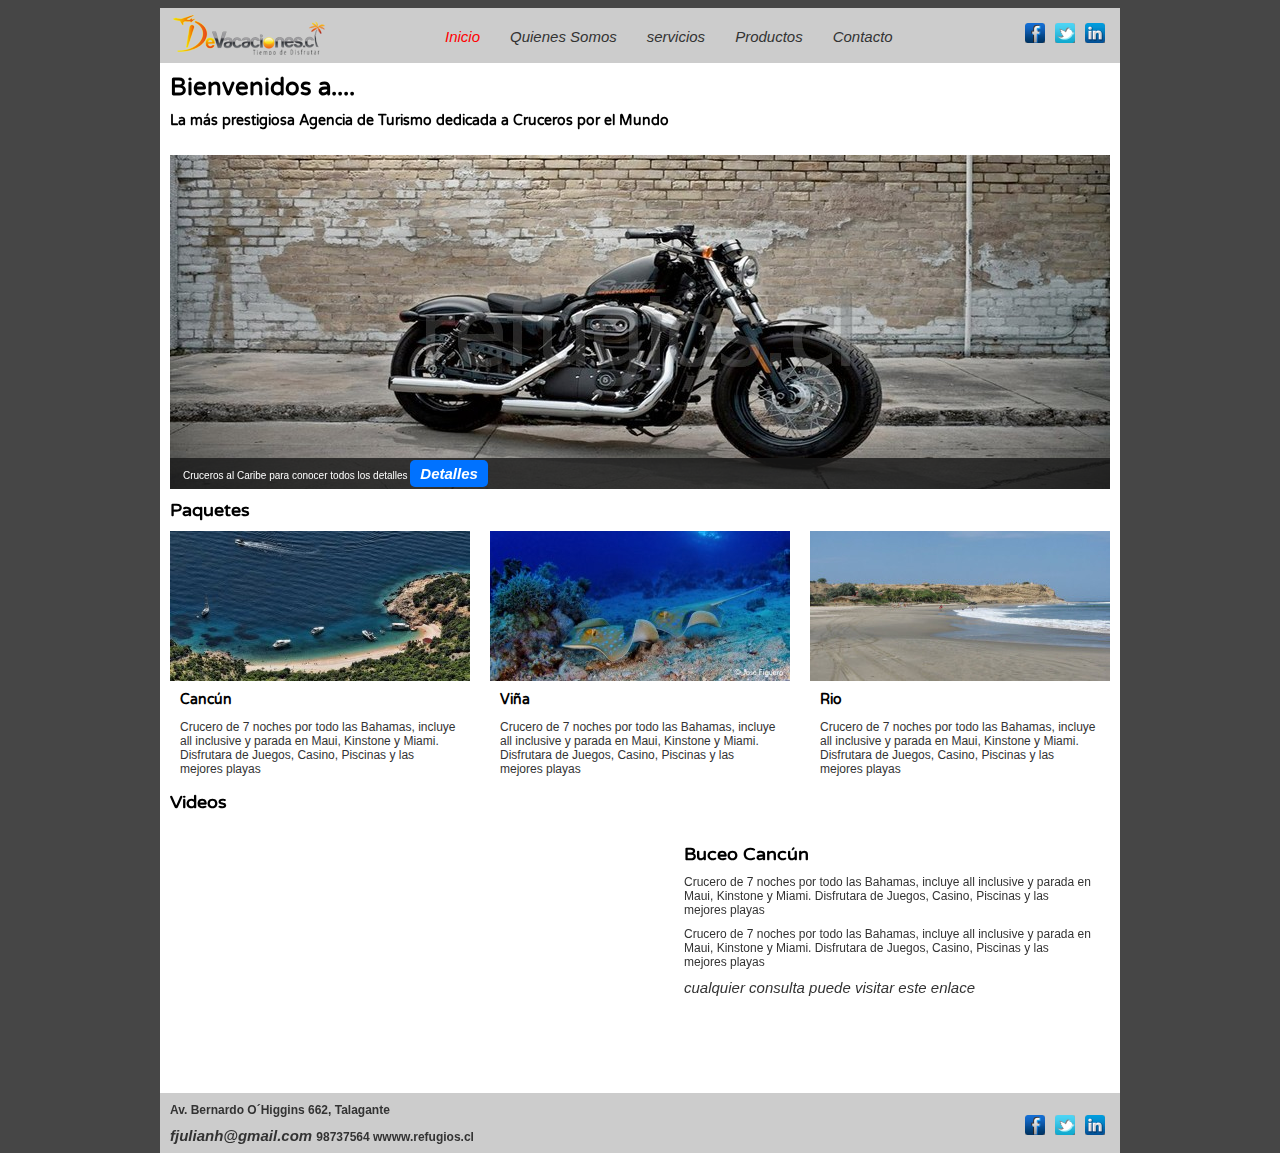
<file: eje2/index.html>
<!DOCTYPE html PUBLIC "-//W3C//DTD XHTML 1.0 Transitional//EN" "http://www.w3.org/TR/xhtml1/DTD/xhtml1-transitional.dtd">
<html xmlns="http://www.w3.org/1999/xhtml">
<head>
	<meta http-equiv="Content-Type" content="text/html; charset=utf-8" />
<title>Corretaje de Negocios | Venta de Negocios</title>
	<meta name="description" content="agencia de viaje virtual especializada en cruceros, nacionales e internacionales"/><!-- en esta etiqueta se integra una descripcion generalizada sobre el sitio web-->
	<meta name="keywords" content="Cruceros al Caribe, paquetes turisticos, viajes por el mundo, playas" /><!-- palabras claves mediante las cuales google me encuentra -->
	<link href="css/stile.css" rel="stylesheet" type="text/css" />
    
    <script type="text/javascript" src="js/jquery.js"></script>
	<script src="js/slider.js" type="text/javascript"></script>
    <script>
		$(document).ready(function() { 
    	$('#s3slider').s3Slider({
        	timeOut: 2500
    		});
		});
    </script>
    <link href='http://fonts.googleapis.com/css?family=Varela+Round' rel='stylesheet' type='text/css'>
</head>

<body>
	<div class="content">
    	<div class="envoltorio-color"> 
             <div id="head">
                <div class="logo"> </div>
                <ul class="menu">
                    <li> 
                        <a href="index.html" target="_self" class="activo" > Inicio </a> 
                    </li>
                    <li> 
                        <a href="nosotros.html" target="_self"> Quienes Somos  </a>
                    </li>
                    <li> 
                    	<a href="servicios.html" target="_self"> servicios </a>
                    </li>
                    <li> 
                    	<a href="productos.html" target="_self"> Productos </a>
                    </li>
                    <li> 
                    	<a href="contacto.html" target="_self"> Contacto </a>
                    </li>
                </ul>
                    
                <ul class="redes"> 
                   <li>
                     <a href="http://www.facebook.com"target="_blank"> 
                        <img src="img/fb.png" />
                     </a>
                   </li>
                   <li>
                     <a href="http://www.twitter.com"target="_blank"> 
                        <img src="img/tw.png" />
                     </a>  
                   </li>
                   <li>
                     <a href="http://www.linkedin.com"target="_blank"> 
                        <img src="img/in.png" />
                     </a>  
                   </li>
                   
                </ul>
            </div><!-- cierra header-->  
            <h1> Bienvenidos a.... </h1>
            <h3 class="bajada-titulo"> La más prestigiosa Agencia de Turismo dedicada a Cruceros por el Mundo </h3>
            <div id="s3slider">
                <ul id="s3sliderContent">
                    <li class="s3sliderImage">
                        <img src="img/slide1.jpg">
                        <span>Cruceros al Caribe para conocer todos los detalles <a href="http://www.refugios.cl" target="_blank" class="detalles">Detalles</a></span>
                        
                    </li>
                    <li class="s3sliderImage">
                        <img src="img/slide2.jpg">
                        <span>Isla de Pascu en 1 Semana <a href="http://www.refugios.cl" target="_blank" class="detalles">Detalles</a> </span>
                    </li>
                    <div class="clear s3sliderImage"></div>
                </ul>
            </div>
                
			
            <h2 class="bajo-banner"> Paquetes </h2>
             
             <ul class="listapaquetes">
                 <li class="paquete1 items-paquetes" >
                    <img src="img/playa1.jpg" alt="imagen playa 1" title="Cancún"/>
                    <h3> Cancún </h3>
                    <p> Crucero  de 7 noches por todo las Bahamas, incluye all inclusive y parada en Maui, Kinstone y Miami. Disfrutara de                      Juegos, Casino, Piscinas y las mejores playas </p>
                 </li>
                 <li class="paquete2 items-paquetes" >
                    <img src="img/playa2.jpg" alt="imagen playa 2" title="Viña"/>
                    <h3> Viña </h3>
                    <p> Crucero  de 7 noches por todo las Bahamas, incluye all inclusive y parada en Maui, Kinstone y Miami. Disfrutara de                      Juegos, Casino, Piscinas y las mejores playas </p> 
                 </li> 
                 <li class="paquete3 items-paquetes" > 
                    <img src="img/playa3.jpg" alt="imagen playa 3" title="Rio"/>
                    <h3> Rio </h3>
                    <p> Crucero  de 7 noches por todo las Bahamas, incluye all inclusive y parada en Maui, Kinstone y Miami. Disfrutara de                      Juegos, Casino, Piscinas y las mejores playas </p>
                 </li>
              </ul>
             
			<h2 class="bajo-paquetes"> Videos </h2>
            <ul class="videos">
                <li class="video  items-video">
					<iframe class="youtube-player" type="text/html" width="100%" height="250" src="http://www.youtube.com/embed/YLj_VNKyeDI" frameborder="0"></iframe>
                </li>
                <li class="descripcion-video"> 
                    <h2 class="name-video"> Buceo Cancún </h2>
                    <p> Crucero  de 7 noches por todo las Bahamas, incluye all inclusive y parada en Maui, Kinstone y Miami. Disfrutara de                      Juegos, Casino, Piscinas y las mejores playas </p>
                    <p> Crucero  de 7 noches por todo las Bahamas, incluye all inclusive y parada en Maui, Kinstone y Miami. Disfrutara de                      Juegos, Casino, Piscinas y las mejores playas </p>
                    <a href="http://www.refugios.cl" target="_blank">cualquier consulta puede visitar este enlace</a>
                </li>
            </ul>
            <div class="footer">
             
            	<div class="datos"> 
                	<p> Av. Bernardo O´Higgins 662, Talagante <br/> <a href="mailto:fjulianh@gmail.com"> fjulianh@gmail.com </a>  98737564  wwww.refugios.cl </p> 
                </div>
        		<ul class="redes"> 
                   <li>
                     <a href="http://www.facebook.com"target="_blank"> 
                        <img src="img/fb.png" />
                     </a>
                   </li>
                   <li>
                     <a href="http://www.twitter.com"target="_blank"> 
                        <img src="img/tw.png" />
                     </a>  
                   </li>
                   <li>
                     <a href="http://www.linkedin.com"target="_blank"> 
                        <img src="img/in.png" />
                     </a>  
                   </li>
                   
                </ul>
            </div>  
			
		</div>        
    </div>
</body>
</html>
</file>
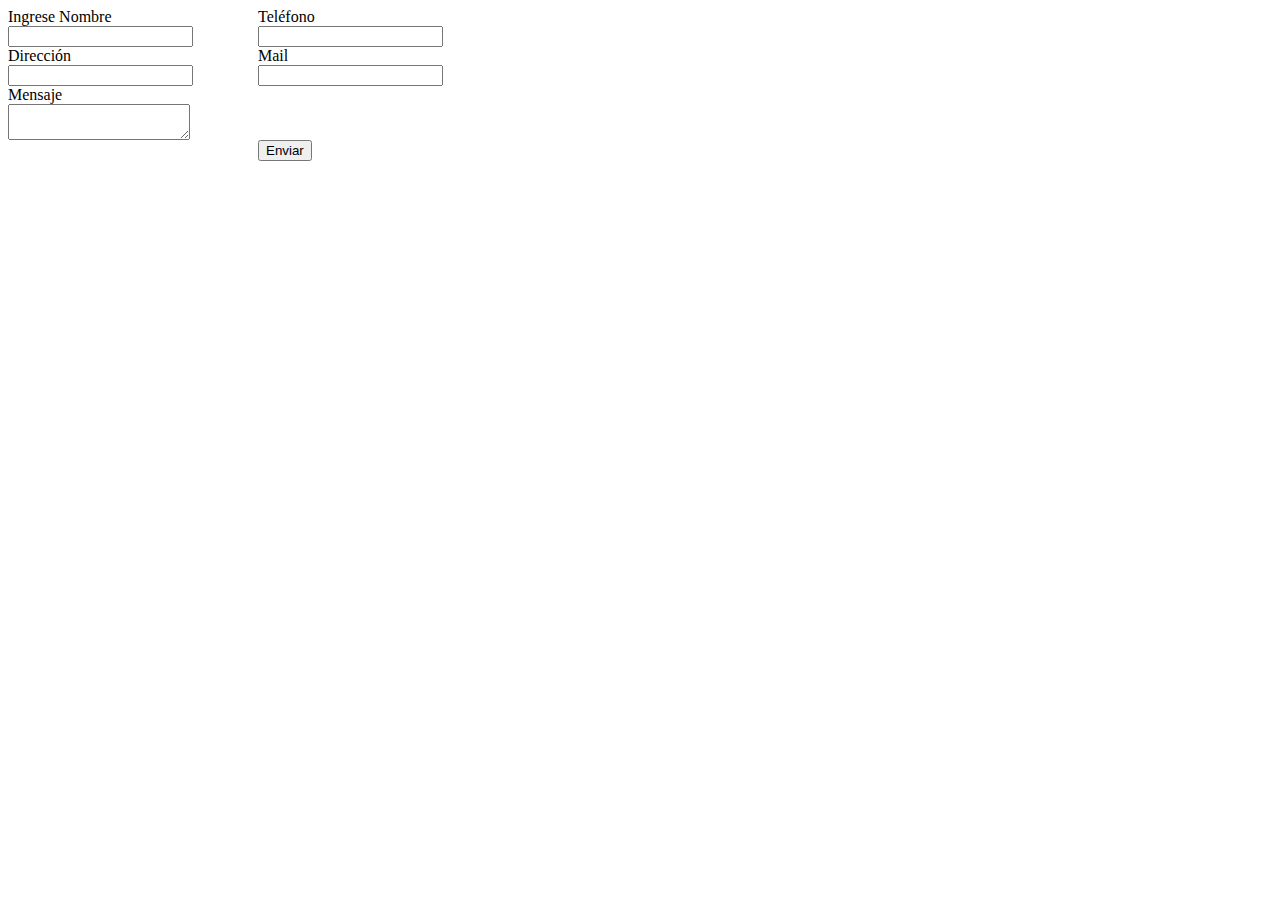
<file: eje2/ejemplo_formulario.html>
<!DOCTYPE html PUBLIC "-//W3C//DTD XHTML 1.0 Transitional//EN" "http://www.w3.org/TR/xhtml1/DTD/xhtml1-transitional.dtd">
<html xmlns="http://www.w3.org/1999/xhtml">
<head>
<meta http-equiv="Content-Type" content="text/html; charset=utf-8" />
<title>Untitled Document</title>
</head>

<body>

	<form name="mi_formulario" id="mi_formulario">
    	<table width="500" border="0" cellspacing="0" cellpadding="0">
          <tr>
            <td>
            	<label for="nombre">Ingrese Nombre</label><br />
                <input type="text"id="nombre" />
            </td>
            <td>
            	<label for="telefono">Teléfono</label><br />
                <input type="text"id="telefono" />
            </td>
          </tr>
          <tr>
            <td>
            	<label for="direccion">Dirección</label><br />
                <input type="text"id="direccion" />
            </td>
            <td>
            	<label for="mail">Mail</label><br />
                <input type="text"id="mail" />
            </td>
          </tr>
          <tr>
            <td colspan="2">
            	<label for="mensaje">Mensaje</label><br />
                <textarea></textarea>
            </td>
          </tr>
          <tr>
            <td>&nbsp;</td>
            <td>
                <input type="submit"id="enviar" value="Enviar" />
            </td>
          </tr>
        </table>

    </form>




</body>
</html>
</file>
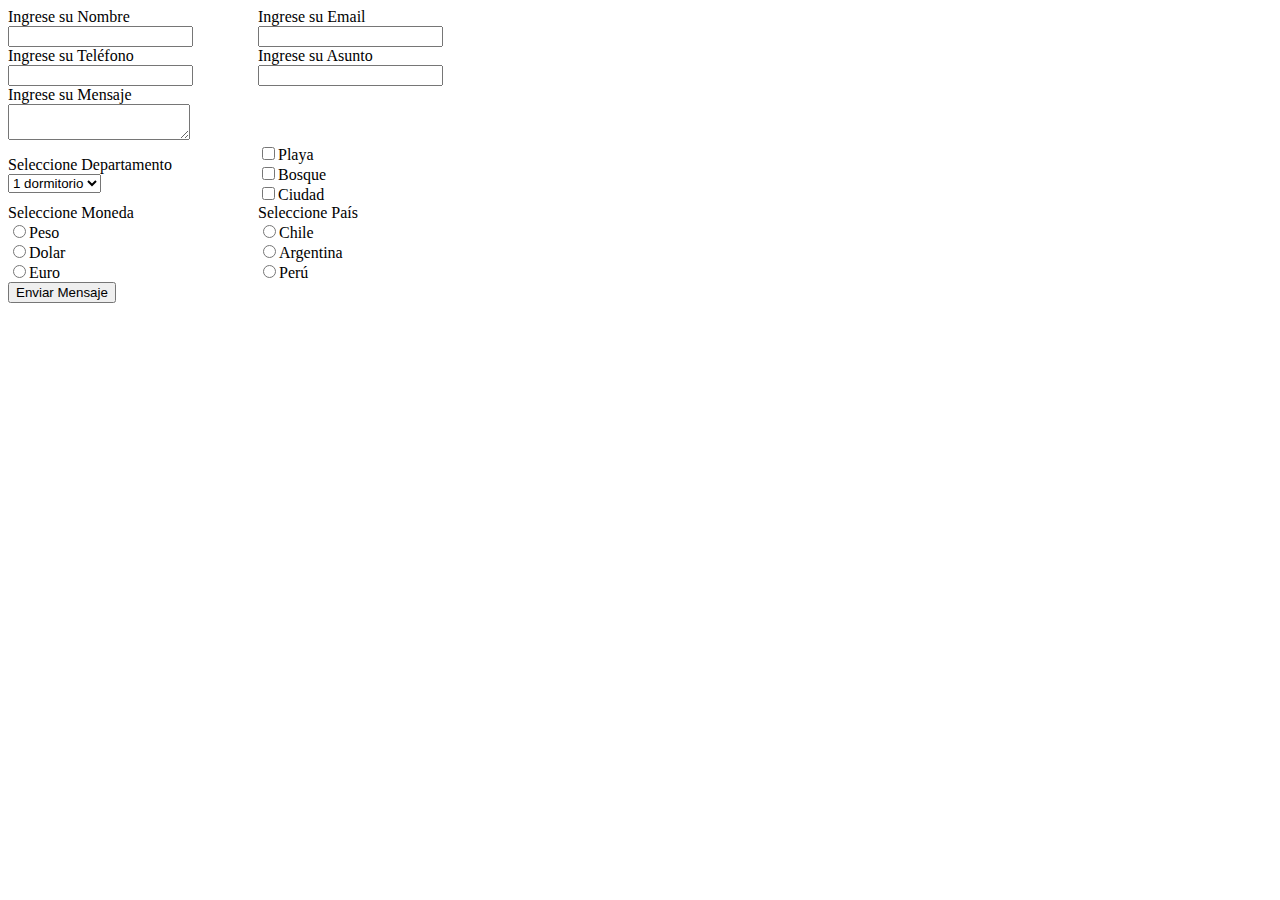
<file: eje2/ejemplo_formulario2.html>
<!doctype html>
<html>
<head>
<meta charset="utf-8">
<title>Documento sin título</title>
</head>

<body>




	<form name="mi_formulario" id="mi_formulario">
		<table width="500" border="0" cellspacing="0" cellpadding="0">
          <tr>
            <td>
            	<label for="nombre">Ingrese su Nombre</label>
                <br/>
            	<input type="text" id="nombre" />
            </td>
            <td>
            	<label for="email">Ingrese su Email</label>
                <br/>
            	<input type="text" id="email" />
            </td>
          </tr>
          <tr>
            <td>
            	<label for="telefono">Ingrese su Teléfono</label>
                <br/>
            	<input type="text" id="telefono" />
            </td>
            <td>
            	<label for="asunto">Ingrese su Asunto</label>
                <br/>
            	<input type="text" id="asunto" />
            </td>
          </tr>
          <tr>
            <td colspan="2">
            	<label for="mensaje">Ingrese su Mensaje</label>
                </br>
                <textarea></textarea>
            </td>
          </tr>
          <tr>
          	<td>
      			<label for="select">Seleccione Departamento</label>
                <br/>
            	<select id="select">
                	<option>1 dormitorio</option>
                    <option>2 dormitorio</option>
                    <option>3 dormitorio</option>
                    <option>4 dormitorio</option>
                </select>
            </td>
            <td>
            	<input type="checkbox" name="opcion-a" id="opcion-a">Playa
                <br/>
                <input type="checkbox" name="opcion-b" id="opcion-b">Bosque
                <br/>
                <input type="checkbox" name="opcion-c" id="opcion-c">Ciudad
            </td>
          </tr>
          <tr>
          	<td>
            <label>Seleccione Moneda</label>
            <br/>
            <input type="radio" name="moneda" value="peso">Peso
            <br/>
            <input type="radio" name="moneda" value="dolar">Dolar
            <br/>
            <input type="radio" name="moneda" value="euro">Euro
            </td>
            <td>
            <label>Seleccione País</label>
            <br/>
            <input type="radio" name="pais" value="chile">Chile
            <br/>
            <input type="radio" name="pais" value="argentina">Argentina
            <br/>
            <input type="radio" name="pais" value="peru">Perú
            </td>
          </tr>
          <tr>
            <td><input type="submit" id="enviar" value="Enviar Mensaje"></td>
            <td></td>
          </tr>
        </table>

	</form>
















</body>
</html>
</file>
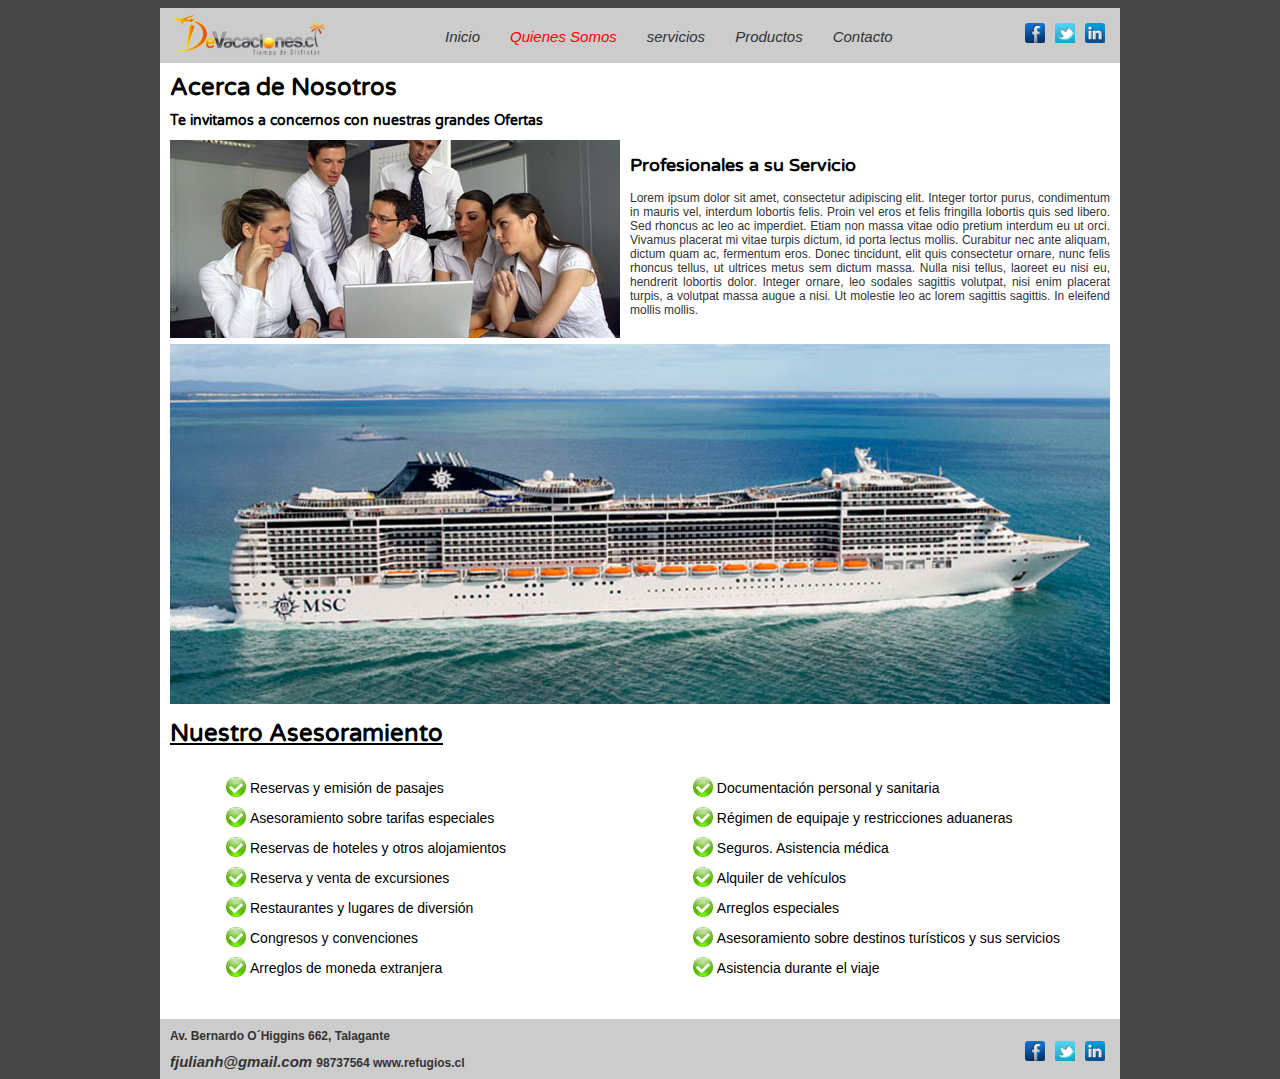
<file: eje2/nosotros.html>
<!DOCTYPE html PUBLIC "-//W3C//DTD XHTML 1.0 Transitional//EN" "http://www.w3.org/TR/xhtml1/DTD/xhtml1-transitional.dtd">
<html xmlns="http://www.w3.org/1999/xhtml">
<head>
	<meta http-equiv="Content-Type" content="text/html; charset=utf-8" />
<title>Corretaje de Negocios | Venta de Negocios</title>
	<meta name="description" content="agencia de viaje virtual especializada en cruceros, nacionales e internacionales"/><!-- en esta etiqueta se integra una descripcion generalizada sobre el sitio web-->
	<meta name="keywords" content="Cruceros al Caribe, paquetes turisticos, viajes por el mundo, playas" /><!-- palabras claves mediante las cuales google me encuentra -->
	<link href="css/stile.css" rel="stylesheet" type="text/css" />
    <link href='http://fonts.googleapis.com/css?family=Varela+Round' rel='stylesheet' type='text/css'>
</head>

<body>
	<div class="content">
    	<div class="envoltorio-color"> 
             <div id="head">
                <a href="index.html">
                <div class="logo"> </div>
                </a>
                <ul class="menu">
                    <li> 
                        <a href="index.html" target="_self" > Inicio </a> 
                    </li>
                    <li> 
                        <a href="nosotros.html" target="_self" class="activo"> Quienes Somos  </a>
                    </li>
                    <li> 
                    	<a href="servicios.html" target="_self"> servicios </a>
                    </li>
                    <li> 
                    	<a href="productos.html" target="_self"> Productos </a>
                    </li>
                    <li> 
                    	<a href="contacto.html" target="_self"> Contacto </a>
                    </li>
                </ul>
                    
                <ul class="redes"> 
                   <li>
                     <a href="http://www.facebook.com"target="_blank"> 
                        <img src="img/fb.png" />
                     </a>
                   </li>
                   <li>
                     <a href="http://www.twitter.com"target="_blank"> 
                        <img src="img/tw.png" />
                     </a>  
                   </li>
                   <li>
                     <a href="http://www.linkedin.com"target="_blank"> 
                        <img src="img/in.png" />
                     </a>  
                   </li>
                   
                </ul>
            </div><!-- cierra header--> 
            <!-- Comienzo de Contenido--> 
            <h1> Acerca de Nosotros </h1>
            <h3 class="bajada-titulo"> Te invitamos a concernos con nuestras grandes Ofertas </h3>
            <img src="img/nosotros.jpg" class="img-nosotros" />
            <div class="descripcion-nos">
            	<h2>Profesionales a su Servicio</h2>
                <p>Lorem ipsum dolor sit amet, consectetur adipiscing elit. Integer tortor purus, condimentum in mauris vel, interdum lobortis felis. Proin vel eros et felis fringilla lobortis quis sed libero. Sed rhoncus ac leo ac imperdiet. Etiam non massa vitae odio pretium interdum eu ut orci. Vivamus placerat mi vitae turpis dictum, id porta lectus mollis. Curabitur nec ante aliquam, dictum quam ac, fermentum eros. Donec tincidunt, elit quis consectetur ornare, nunc felis rhoncus tellus, ut ultrices metus sem dictum massa. Nulla nisi tellus, laoreet eu nisi eu, hendrerit lobortis dolor. Integer ornare, leo sodales sagittis volutpat, nisi enim placerat turpis, a volutpat massa augue a nisi. Ut molestie leo ac lorem sagittis sagittis. In eleifend mollis mollis.</p>
            </div>
            <img src="img/cruceservi.jpg" class="img-cruceservi" />
            <div class="Lista-servicios">
            <h1> Nuestro Asesoramiento </h1>
            	<ul class="lista-izquierda">
                	<li>Reservas y emisión de pasajes</li>
                    <li>Asesoramiento sobre tarifas especiales</li>
                    <li>Reservas de hoteles y otros alojamientos</li>
                    <li>Reserva y venta de excursiones</li>
                    <li>Restaurantes y lugares de diversión</li>
                    <li>Congresos y convenciones</li>
                    <li>Arreglos de moneda extranjera</li>
				</ul>
                <ul class="lista-derecha">
                	<li>Documentación personal y sanitaria</li>
                    <li>Régimen de equipaje y restricciones aduaneras</li>
                    <li>Seguros. Asistencia médica</li>
                    <li>Alquiler de vehículos</li>
                    <li>Arreglos especiales</li>
                    <li>Asesoramiento sobre destinos turísticos y sus servicios</li>
                    <li>Asistencia durante el viaje</li>
                </ul>
              
            </div>
            
            
           
            
            
            
            
            
            
            
            
            
            
            
            
            
            
            
            
              
            <div class="footer">
             
            	<div class="datos"> 
                	<p> Av. Bernardo O´Higgins 662, Talagante <br/> <a href="mailto:fjulianh@gmail.com"> fjulianh@gmail.com </a>  98737564                                       www.refugios.cl 
                    </p> 
                </div>
        		<ul class="redes"> 
                   <li>
                     <a href="http://www.facebook.com"target="_blank"> 
                        <img src="img/fb.png" />
                     </a>
                   </li>
                   <li>
                     <a href="http://www.twitter.com"target="_blank"> 
                        <img src="img/tw.png" />
                     </a>  
                   </li>
                   <li>
                     <a href="http://www.linkedin.com"target="_blank"> 
                        <img src="img/in.png" />
                     </a>  
                   </li>
                   
                </ul>
            </div>  
			
		</div>        
    </div>
</body>
</html>
</file>
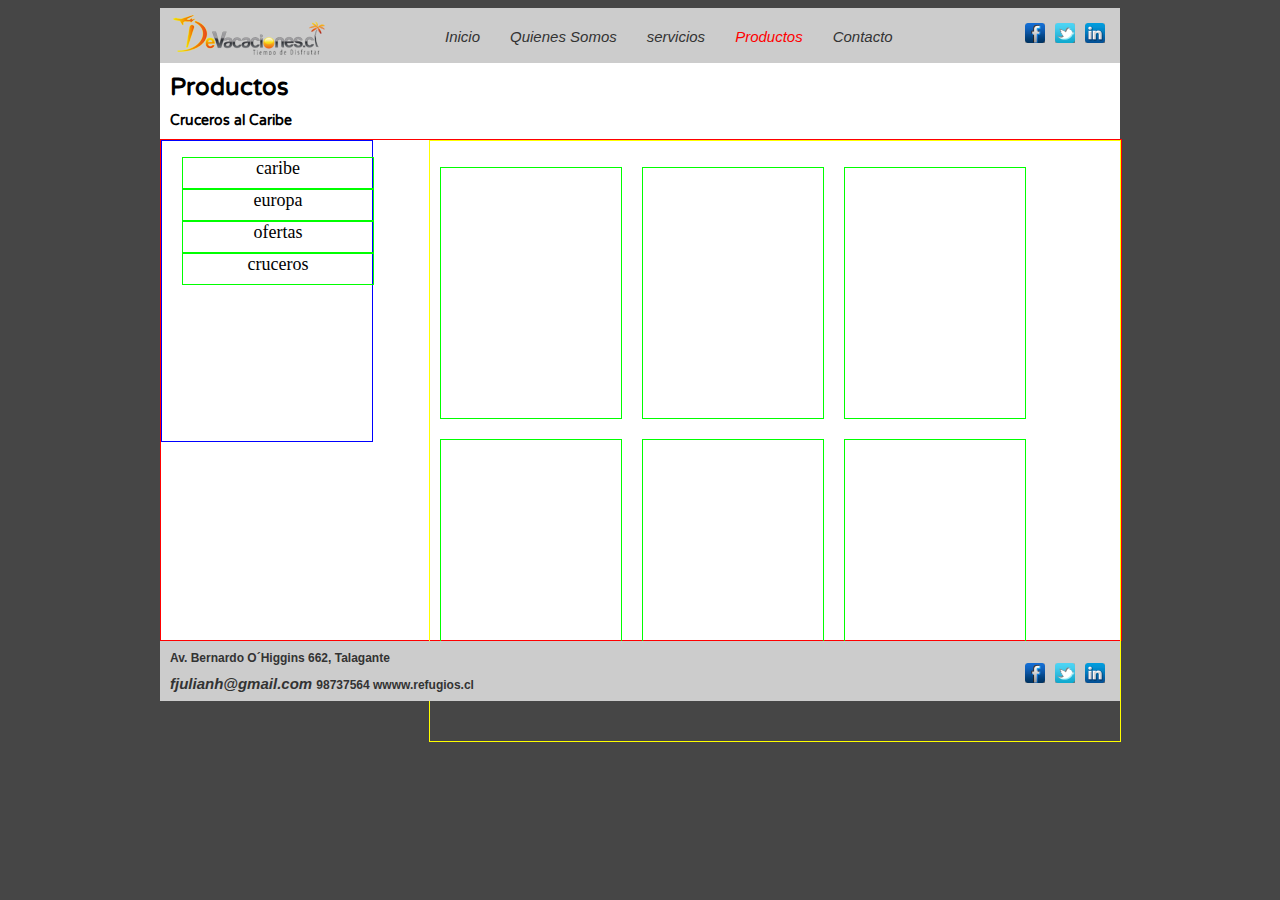
<file: eje2/productos.html>
<!DOCTYPE html PUBLIC "-//W3C//DTD XHTML 1.0 Transitional//EN" "http://www.w3.org/TR/xhtml1/DTD/xhtml1-transitional.dtd">
<html xmlns="http://www.w3.org/1999/xhtml">
<head>
	<meta http-equiv="Content-Type" content="text/html; charset=utf-8" />
<title>Corretaje de Negocios | Venta de Negocios</title>
	<meta name="description" content="agencia de viaje virtual especializada en cruceros, nacionales e internacionales"/><!-- en esta etiqueta se integra una descripcion generalizada sobre el sitio web-->
	<meta name="keywords" content="Cruceros al Caribe, paquetes turisticos, viajes por el mundo, playas" /><!-- palabras claves mediante las cuales google me encuentra -->
	<link href="css/stile.css" rel="stylesheet" type="text/css" />
    <link href='http://fonts.googleapis.com/css?family=Varela+Round' rel='stylesheet' type='text/css'>
</head>

<body>
	<div class="content">
    	<div class="envoltorio-color"> 
             <div id="head">
             	<a href="index.html">
                	<div class="logo"> </div>
                </a>
                <ul class="menu">
                    <li> 
                        <a href="index.html" target="_self" > Inicio </a> 
                    </li>
                    <li> 
                        <a href="nosotros.html" target="_self" > Quienes Somos  </a>
                    </li>
                    <li> 
                    	<a href="servicios.html" target="_self" > servicios </a>
                    </li>
                    <li> 
                    	<a href="productos.html" target="_self" class="activo"> Productos </a>
                    </li>
                    <li> 
                    	<a href="contacto.html" target="_self"> Contacto </a>
                    </li>
                </ul>
                    
                <ul class="redes"> 
                   <li>
                     <a href="http://www.facebook.com"target="_blank"> 
                        <img src="img/fb.png" />
                     </a>
                   </li>
                   <li>
                     <a href="http://www.twitter.com"target="_blank"> 
                        <img src="img/tw.png" />
                     </a>  
                   </li>
                   <li>
                     <a href="http://www.linkedin.com"target="_blank"> 
                        <img src="img/in.png" />
                     </a>  
                   </li>
                   
                </ul>
            </div><!-- cierra header--> 
            <!-- Comienza Contenido--> 
            <h1> Productos </h1>
            <h3 class="bajada-titulo"> Cruceros al Caribe </h3>
            
             <div class="contenedor-principal"> 
             	<div class="menu-lateral"> 
                	<ul class="productos">
                        <li>caribe</li>
                        <li>europa</li>
                        <li>ofertas</li>
                        <li>cruceros</li>
                    </ul> 
                </div>
                <div class="contenido-negocio">
                	<ul class="promociones">
                        <li>   </li>
                        <li>   </li>  
                        <li>   </li>
                        <li>   </li>
                        <li>   </li>
                        <li>   </li>
            	</div>
            
            
             
             
             
             </div> <!-- Cierre contenedor Principal -->
             	
            	
            
            
            
            
            
            
            
            
            
            
            
            
             
            <div class="footer">
             
            	<div class="datos"> 
                	<p> Av. Bernardo O´Higgins 662, Talagante <br/> <a href="mailto:fjulianh@gmail.com"> fjulianh@gmail.com </a>  98737564  wwww.refugios.cl </p> 
                </div>
        		<ul class="redes"> 
                   <li>
                     <a href="http://www.facebook.com"target="_blank"> 
                        <img src="img/fb.png" />
                     </a>
                   </li>
                   <li>
                     <a href="http://www.twitter.com"target="_blank"> 
                        <img src="img/tw.png" />
                     </a>  
                   </li>
                   <li>
                     <a href="http://www.linkedin.com"target="_blank"> 
                        <img src="img/in.png" />
                     </a>  
                   </li>
                   
                </ul>
            </div>  
			
		</div>        
    </div>
</body>
</html>
</file>
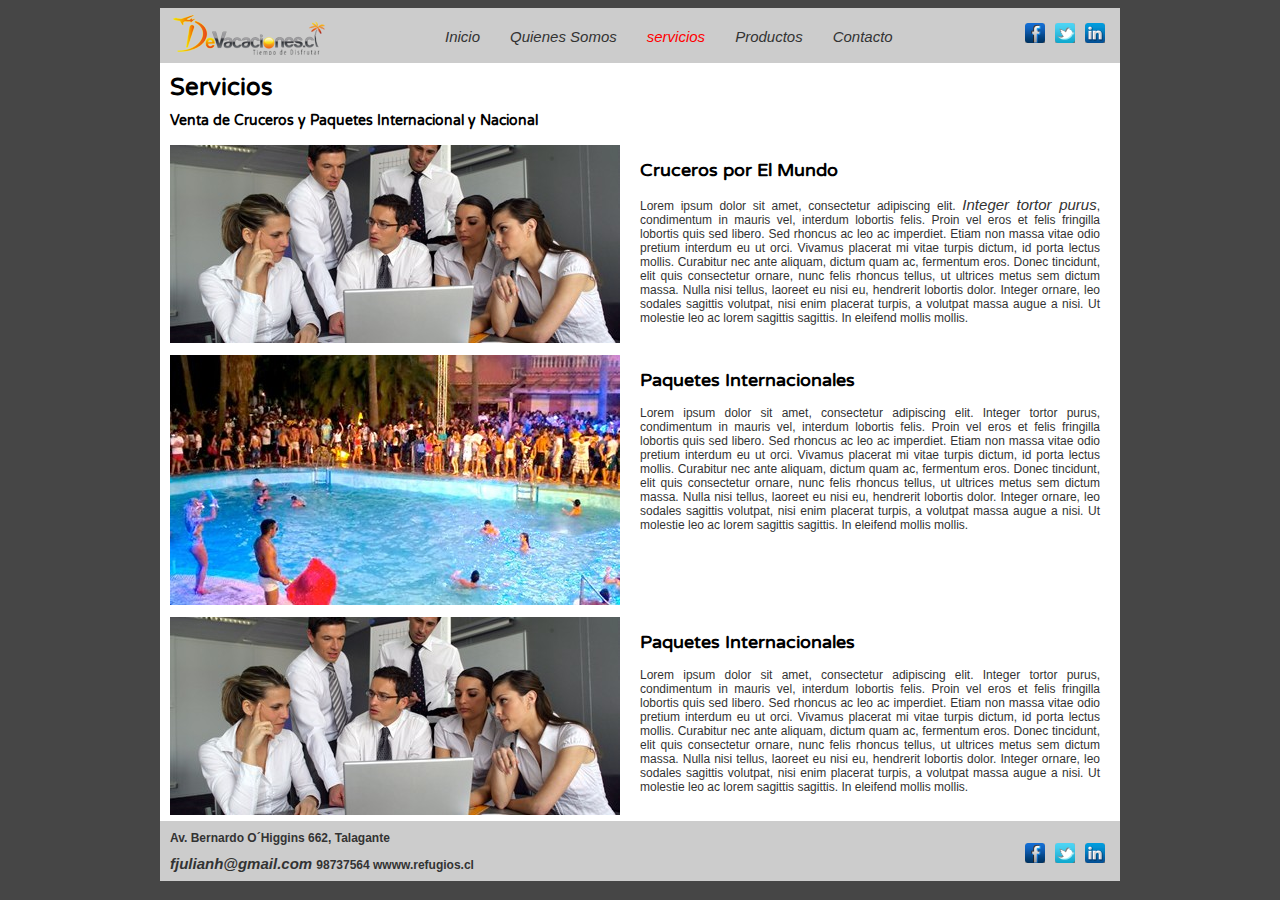
<file: eje2/servicios.html>
<!DOCTYPE html PUBLIC "-//W3C//DTD XHTML 1.0 Transitional//EN" "http://www.w3.org/TR/xhtml1/DTD/xhtml1-transitional.dtd">
<html xmlns="http://www.w3.org/1999/xhtml">
<head>
	<meta http-equiv="Content-Type" content="text/html; charset=utf-8" />
<title>Corretaje de Negocios | Venta de Negocios</title>
	<meta name="description" content="agencia de viaje virtual especializada en cruceros, nacionales e internacionales"/><!-- en esta etiqueta se integra una descripcion generalizada sobre el sitio web-->
	<meta name="keywords" content="Cruceros al Caribe, paquetes turisticos, viajes por el mundo, playas" /><!-- palabras claves mediante las cuales google me encuentra -->
	<link href="css/stile.css" rel="stylesheet" type="text/css" />
    <link href='http://fonts.googleapis.com/css?family=Varela+Round' rel='stylesheet' type='text/css'>
</head>

<body>
	<div class="content">
    	<div class="envoltorio-color"> 
             <div id="head">
             	<a href="index.html">
                	<div class="logo"> </div>
                </a>
                <ul class="menu">
                    <li> 
                        <a href="index.html" target="_self" > Inicio </a> 
                    </li>
                    <li> 
                        <a href="nosotros.html" target="_self" > Quienes Somos  </a>
                    </li>
                    <li> 
                    	<a href="servicios.html" target="_self" class="activo"> servicios </a>
                    </li>
                    <li> 
                    	<a href="productos.html" target="_self"> Productos </a>
                    </li>
                    <li> 
                    	<a href="contacto.html" target="_self"> Contacto </a>
                    </li>
                </ul>
                    
                <ul class="redes"> 
                   <li>
                     <a href="http://www.facebook.com"target="_blank"> 
                        <img src="img/fb.png" />
                     </a>
                   </li>
                   <li>
                     <a href="http://www.twitter.com"target="_blank"> 
                        <img src="img/tw.png" />
                     </a>  
                   </li>
                   <li>
                     <a href="http://www.linkedin.com"target="_blank"> 
                        <img src="img/in.png" />
                     </a>  
                   </li>
                   
                </ul>
            </div><!-- cierra header--> 
            <!-- Comienza Contenido--> 
            <h1> Servicios </h1>
            <h3 class="bajada-titulo"> Venta de Cruceros y Paquetes Internacional y Nacional </h3>
            
            <div class="contenido-servicios"> 
            	<img src="img/nosotros.jpg" class="img-nosotros" />
            	<div class="servicios">
            		<h2>Cruceros por  El Mundo</h2>
                	<p>Lorem ipsum dolor sit amet, consectetur adipiscing elit. <a href="http://www.lan.com/es_cl/sitio_personas/index.html" target="_blank" >Integer tortor purus</a>, condimentum in mauris vel, interdum lobortis felis. Proin vel eros et felis fringilla lobortis quis sed libero. Sed rhoncus ac leo ac imperdiet. Etiam non massa vitae odio pretium interdum eu ut orci. Vivamus placerat mi vitae turpis dictum, id porta lectus mollis. Curabitur nec ante aliquam, dictum quam ac, fermentum eros. Donec tincidunt, elit quis consectetur ornare, nunc felis rhoncus tellus, ut ultrices metus sem dictum massa. Nulla nisi tellus, laoreet eu nisi eu, hendrerit lobortis dolor. Integer ornare, leo sodales sagittis volutpat, nisi enim placerat turpis, a volutpat massa augue a nisi. Ut molestie leo ac lorem sagittis sagittis. In eleifend mollis mollis.</p>
            	</div>
            </div>
          <div class="contenido-servicios">
            	<img src="img/piscina.jpg" class="img-nosotros" />
            	<div class="servicios">
            		<h2>Paquetes Internacionales</h2>
                	<p>Lorem ipsum dolor sit amet, consectetur adipiscing elit. Integer tortor purus, condimentum in mauris vel, interdum lobortis felis. Proin vel eros et felis fringilla lobortis quis sed libero. Sed rhoncus ac leo ac imperdiet. Etiam non massa vitae odio pretium interdum eu ut orci. Vivamus placerat mi vitae turpis dictum, id porta lectus mollis. Curabitur nec ante aliquam, dictum quam ac, fermentum eros. Donec tincidunt, elit quis consectetur ornare, nunc felis rhoncus tellus, ut ultrices metus sem dictum massa. Nulla nisi tellus, laoreet eu nisi eu, hendrerit lobortis dolor. Integer ornare, leo sodales sagittis volutpat, nisi enim placerat turpis, a volutpat massa augue a nisi. Ut molestie leo ac lorem sagittis sagittis. In eleifend mollis mollis.</p>
            	</div>
          </div>
            <div class="contenido-servicios">
            	<img src="img/nosotros.jpg" class="img-nosotros" />
            	<div class="servicios">
            		<h2>Paquetes Internacionales</h2>
                	<p>Lorem ipsum dolor sit amet, consectetur adipiscing elit. Integer tortor purus, condimentum in mauris vel, interdum lobortis felis. Proin vel eros et felis fringilla lobortis quis sed libero. Sed rhoncus ac leo ac imperdiet. Etiam non massa vitae odio pretium interdum eu ut orci. Vivamus placerat mi vitae turpis dictum, id porta lectus mollis. Curabitur nec ante aliquam, dictum quam ac, fermentum eros. Donec tincidunt, elit quis consectetur ornare, nunc felis rhoncus tellus, ut ultrices metus sem dictum massa. Nulla nisi tellus, laoreet eu nisi eu, hendrerit lobortis dolor. Integer ornare, leo sodales sagittis volutpat, nisi enim placerat turpis, a volutpat massa augue a nisi. Ut molestie leo ac lorem sagittis sagittis. In eleifend mollis mollis.</p>
            	</div>
            </div>
            
            
            
            
            
            
            
            
            
            
            
            
            
             
            <div class="footer">
             
            	<div class="datos"> 
                	<p> Av. Bernardo O´Higgins 662, Talagante <br/> <a href="mailto:fjulianh@gmail.com"> fjulianh@gmail.com </a>  98737564  wwww.refugios.cl </p> 
                </div>
        		<ul class="redes"> 
                   <li>
                     <a href="http://www.facebook.com"target="_blank"> 
                        <img src="img/fb.png" />
                     </a>
                   </li>
                   <li>
                     <a href="http://www.twitter.com"target="_blank"> 
                        <img src="img/tw.png" />
                     </a>  
                   </li>
                   <li>
                     <a href="http://www.linkedin.com"target="_blank"> 
                        <img src="img/in.png" />
                     </a>  
                   </li>
                   
                </ul>
            </div>  
			
		</div>        
    </div>
</body>
</html>
</file>
<file: eje2/css/stile.css>
h1{
	font-size:24px;
	color:#000;
	font-family: 'Varela Round', sans-serif;
	margin:10px;
}
h2{
	font-size:18px;
	color:#000;
	font-family: 'Varela Round', sans-serif;
}
.bajo-banner{
	margin:10px;
}
h3{
	font-size:14px;
	color:#000;
	font-family: 'Varela Round', sans-serif;
	margin:10px;
}
/*.bajada-titulo{
	margin:0px 0px 10px 10px;
}*/
p{
	font-size:12px;
	color:#333;
	font-family:Arial, Helvetica, sans-serif;

}
a{
	font-size:15px;
	color:#009;
	font-family:Arial, Helvetica, sans-serif;
	font-style:italic;
}
body{
	background-color:#464646;
}
		
.content{
	width:960px;
	height:auto;
	margin:0 auto;
	background-color:#FFF;
}
/* Estilo para el SLIDER */
#s3slider {
    width: 950px; /* important to be same as image width */
    height: 350px; /* important to be same as image height */
    position: relative; /* important */
    overflow: hidden; /* important */
}
 
#s3sliderContent {
    width: 940px; /* important to be same as image width or wider */
    position: absolute; /* important */
    top: 0; /* important */
    margin-left: 0; /* important */
	padding-left:0px;
	margin-left:10px;
}
 
.s3sliderImage {
    float: left; /* important */
    position: relative; /* important */
    display: none; /* important */
	height:334px;
}
 
.s3sliderImage span {
    position: absolute; /* important */
    left: 0;
    font: 10px/15px Arial, Helvetica, sans-serif;
    padding: 10px 13px;
    width: 940px;
    background: rgba(25,25,25,0.8);
    /*filter: alpha(opacity=70); 
    -moz-opacity: 0.7; 
    -khtml-opacity: 0.7; 
    opacity: 0.7; 
	( Filtro de Opacidad) */
    color: #fff;
    display: none; /* important */
    /*top: 0; (coloca el franja de detalle del slide , titulo arriba)*/
	bottom:0;
	 /*
        if you put top: 0;  -> the box with text will be shown 
                                at the top of the image
        if you put bottom: 0;  -> the box with text will be shown 
                                at the bottom of the image
    */
}
 
.clear {
    clear: both;
}
/* Estilo SLIDER*/
.detalles{
	background-color:#0072ff;
	padding:5px 10px 5px 10px;
	color:#fff;
	font-weight:bold;
	-webkit-border-radius: 5px 5px 5px 5px;
	border-radius: 5px 5px 5px 5px;
	
}
#head{
	width:100%;
	height:55px;
	background-color:#CCC;
}
.logo{
	width:160px;
	height:40px;
	margin-top:7px;
	margin-left: 10px;
	float:left;
	display:inline-block;
	background-image:url(../img/logodeva1.png);
	background-repeat:no-repeat;
	
}
.redes{
    width:auto;
	height:30px;
	float:right;
	margin-top:7px;
	display:inline-block;
	margin:10px 10px 5px 0px;
	padding:0px;
	list-style:none;
	
}
.redes li{
	float:left;
	margin:5px;
	
}

.menu{
	list-style:none;
	text-decoration:none;
	margin:15px 10px 10px 100px;
	
}
/*.menu li a{text-decoration:none;
}*/
.menu li{
	float:left;
	/*border:1px #F00 solid; sacamos bordes a botones menu*/
	padding: 5px 15px 5px 15px;
}
.activo{
	color:#F00;
}
a {
	color:#333;
	text-decoration:none;
}
a:hover{ /* hover afecta al pasar por encima el cursor */
	text-decoration:underline;
	color:#F30;
/*  instalamos AHORA generador css3 ,  http://css3generator.com/   que sirve transicion cualquier cosa, color tamaño pocision, etc */
	-webkit-transition: all 300ms ease-in-out;
-moz-transition: all 300ms ease-in-out;
-ms-transition: all 300ms ease-in-out;
-o-transition: all 300ms ease-in-out;
transition: all 300ms ease-in-out;
}
.menu {
	/*border:2px #FFFF00 solid;*/
	float:left;
	padding:0px;
}
.listapaquetes{
	/*border:1px #FF0000 solid; ( borramos borde rojo  de la lista de paquetes)*/
	margin:0px;
	padding:0px;
	list-style: none;
}
.items-paquetes{
	width:300px;
	height:250px;
	float:left;
	/*border:1px #00CC00 solid; ( se borra borde verde)*/ 
}
.paquete1{
	margin:0px 20px 10px 10px;
}
.paquete2{
	margin:0px 0px 10px 0px;
}
.paquete3{
	margin:0px 0px 10px 20px;
}
h5{
	margin:0px 0px 5px 0px;
}
.bajo-paquetes{
	margin:10px
}
.videos{
	/*border:1px #FF0000 solid; sacamos color de videos)*/
	margin:0px;
	padding:10px;
	list-style: none;
	float:left;
}
.items-video{
	width:499px;
	height:250px;
	float:left;
	/*border:1px #00CC00 solid;(sacampos borde a todo el envoltorio video)*/
	list-style: none;
}
.descripcion-video{
	width:430px;
	height:250px;
	float:left;
	/*border:1px #00CC00 solid;*/
	list-style:none;
	margin:0px 0px 0px 5px;
}
.name-video{
	margin:10px;
}

.items-paquetes p {
	padding:0px 10px 10px 10px;
}
.envoltorio-color{
	background-color:#FFF;
	float:left;
}
.descripcion-video p{
	margin:10px;
}
.descripcion-video a{
	margin:10px;
}
.footer{
	width:960px;
	height:60px;
	/*border:1px #F00 solid;*/
	background-color:#CCC;
	
	float:left;
}
.datos{
	width:450px;
	height:56px;
	/*border:1px #090 solid;*/
	float:left;
	margin:0px 0px 0px 10px;
	font-weight:bold;
}
.datos p{
	line-height:25px;
	margin-top:5px;
}
.footer .redes{
	margin-top:17px;
}

.img-nosotros{
	margin:1px 0px 1px 10px;
	float:left;
}
.descripcion-nos{
	margin-left:10px;
	float:left;
	width:480px;
}
.descripcion-nos p{
	text-align:justify
}
.img-cruceservi{
	margin:5px 10px 5px 10px;
}
.Lista-servicios{
	width:auto;
	height:300px;
	/*border:1px #F00 solid;*/
}
.lista-izquierda{
	float:left;
	margin:15px 0px 0px 60px;
}
.lista-derecha{
	float:right;
	margin:15px 60px 0px 0px;
}
.lista-derecha, .lista-izquierda{
	list-style:none;
    padding:0px;
}
.lista-derecha li, .lista-izquierda li{
	font-family:"Arial Black", Gadget, sans-serif;
	font-size:14px;
	line-height:30px;
	background-image:url(../img/check-icon.png);
	background-repeat:no-repeat;
	background-size:20px;
	padding:0px 0px 0px 30px;
	background-position:6px 4px;
}
.Lista-servicios h1{
	text-decoration:underline;
}
.contenido-servicios{
	float:left;
	margin:5px 0px 5px 0px;
}
.servicios{
	float:left;
	margin-left:20px;
    width:460px;
}
.servicios p{
	text-align:justify;
}
.formulario{
	width:500px;
	height:auto;
	float:left;
	border:#999 1px solid;
	margin:0px 15px 10px 15px;
	padding:5px;	
}
.contactos{
    width:350px;
	height:auto;
	float:left;
	border:#999 1px solid;	
}
.contactos ul{
	list-style:none;
}
.contactos ul li{
	font-family:Arial, Helvetica, sans-serif;
	font-size:14px;
	color:#003;
	margin:5px 0px 5px 5px;
}
.iconos{
	float:left;
	margin:0px 10px 5px 0px;
}
.contenedor-principal{
	width:100%;
	height:500px;
	float:left;
	border:1px #F00 solid;
	}
.menu-lateral{
	width:210px;
	height:300px;
	float:left;
	border:1px #00F solid;
}
.contenido-negocio{
	width:690px;
	height:600px;
	float:right;
	border:1px #FF0 solid;
}
.productos{
	padding-left:20px;
	
}
.productos li{
	width:100%;
	height:30px;
	border:1px #00FF00 solid;
	list-style:none;
	font-size:18px;
	text-align:center;
}
.promociones{
	padding-left:0px;
}
.promociones li{
	width:180px;
	height:250px;
	border:1px #00FF00 solid;
	list-style:none;
	float:left;
	margin:10px;
	
}
		
/*Estilo Formularios*/
#contact p, label, legend { font: 1.5em "Lucida Grande", "Lucida Sans Unicode", Arial, sans-serif; }

#contact h1 { margin: 10px 0 10px; font-size: 24px; color: #333333; }
#contact hr { color: inherit; height: 0; margin: 6px 0 6px 0; padding: 0; border: 1px solid #d9d9d9; border-style: none none solid; }

#contact { display: block; width: 470px; background-color: #FFF; -webkit-border-radius:5px;  }

/* Form style */

#contact label { display: inline-block; height: 26px; line-height: 26px; width: 150px; font-size: 21px; -webkit-border-radius:5px; }
#contact input, textarea, select { width: 280px; margin: 0; padding: 5px; color: #666; background: #f5f5f5; border: 1px solid #ccc; margin: 5px 0; font:21px "Lucida Grande", "Lucida Sans Unicode", Arial, sans-serif; webkit-border-radius:5px; }
#contact input:focus, textarea:focus, select:focus { border: 1px solid #999; background-color: #fff; color:#333; }
#contact input.submit { width: 85px; cursor: pointer; border: 1px solid #222; background:#333; color:#fff; margin:0px 0px 0px 50px; }
#contact input.submit:hover { background:#444; }
#contact input[type="submit"][disabled] { background:#888; }
#contact fieldset { padding:20px; border:1px solid #eee; -webkit-border-radius:5px; -moz-border-radius:5px; }
#contact legend { padding:7px 10px; font-weight:bold; color:#000; border:1px solid #eee; -webkit-border-radius:5px; -moz-border-radius:5px; margin-bottom:0 !important; margin-bottom:20px; }

#contact span.required{ font-size: 13px; color: #ff0000; } /* Select the colour of the * if the field is required. */

#message { margin: 10px 0; padding: 0; }

.error_message { display: block; height: 22px; line-height: 22px; background: #FBE3E4 url('../assets/error.gif') no-repeat 10px center; padding: 3px 10px 3px 35px; color:#8a1f11;border: 1px solid #FBC2C4; -webkit-border-radius:5px; }

.loader { padding: 0 10px; }

#contact #success_page h1 { background: url('../assets/success.gif') left no-repeat; padding-left:22px; }

acronym { border-bottom:1px dotted #ccc; }

#contact p{
	margin:5px;
}
.suma{
	width:115px !important;
	
}
</file>
